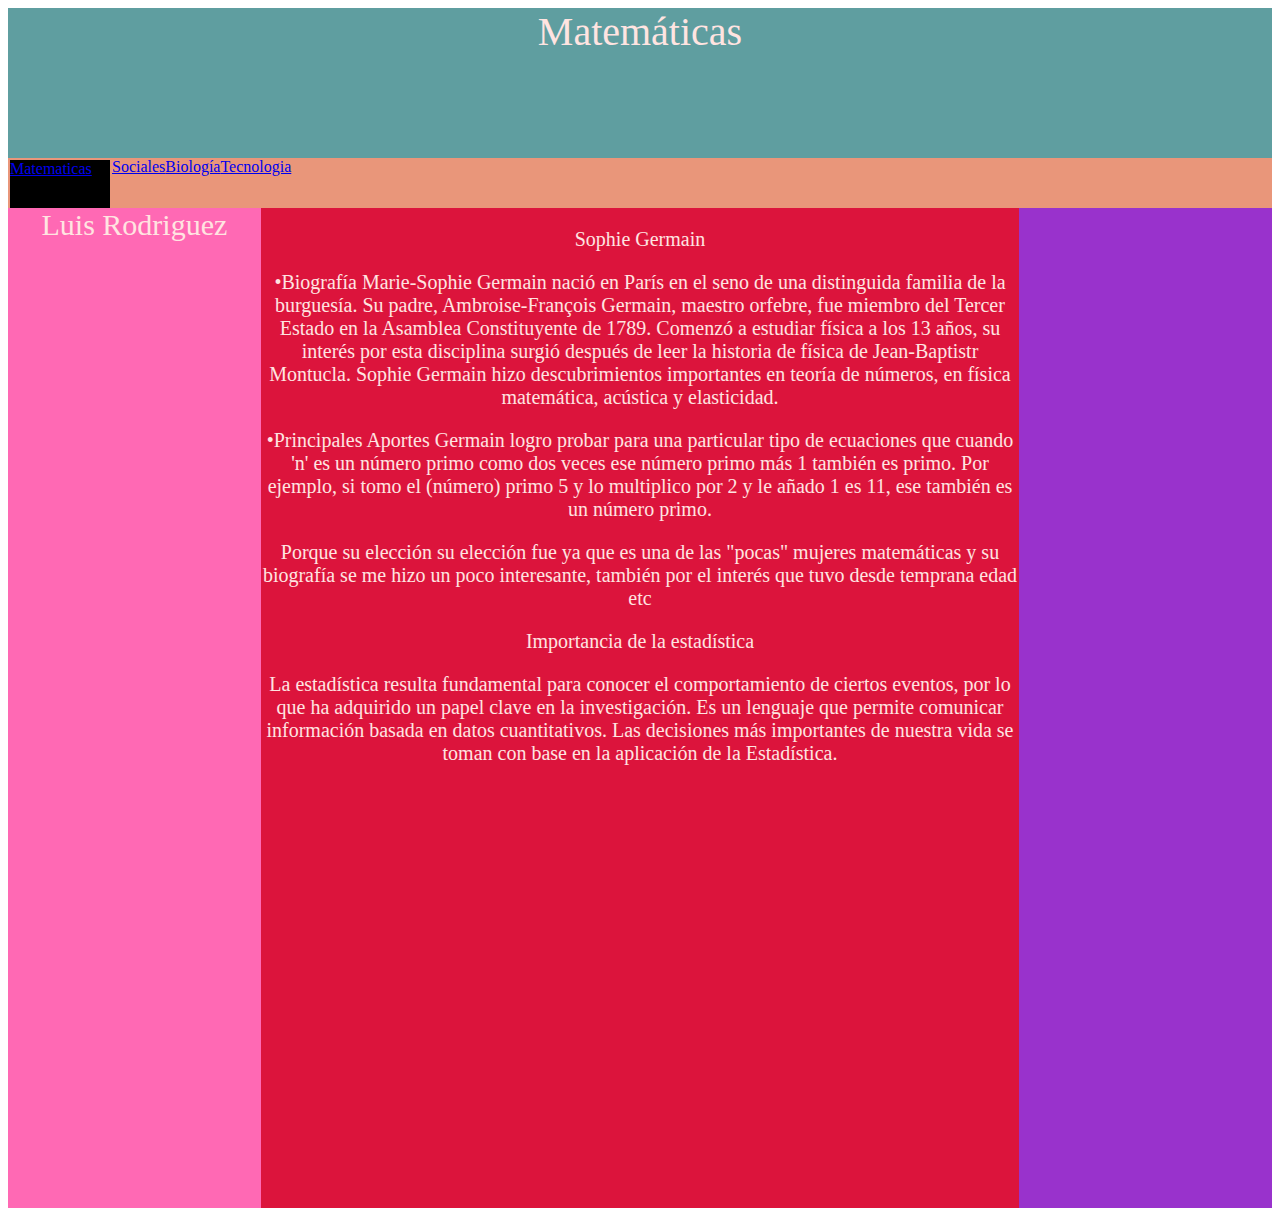
<file: index.html>
<!DOCTYPE html>
<html lang="en"><head>
    <meta charset="UTF-8">
    <meta http-equiv="X-UA-Compatible" content="IE=edge">
    <meta name="viewport" content="width=device-width, initial-scale=1.0">
    <title>Document</title>
    <link rel="stylesheet" href="temas.css">
</head>
<body>
    <div class="contenedor">
<div class="encabezado">

    Matemáticas
</div>
       
<div class="menu">
    <div class="Matematicas">

        <a href="index.html">Matematicas</a>
     </div>   
<div class="sociales">
<a href="Sociales.html">Sociales</a>

</div>
<div class="biologia"><a href="Biologia.html">Biología</a></div>
<div class="matematicas">
    <a href="Matematicas.html">Tecnologia</a>

</div>

</div>
<div class="contenedor2">
    <div class="izquierda">
        Luis Rodriguez
    </div>
<div class="centro">
<p>
    Sophie Germain
</p>
•Biografía Marie-Sophie Germain nació en París en el seno de una distinguida familia de la burguesía. Su padre, Ambroise-François Germain, maestro orfebre, fue miembro del Tercer Estado en la Asamblea Constituyente de 1789.

Comenzó a estudiar física a los 13 años, su interés por esta disciplina surgió después de leer la historia de física de Jean-Baptistr Montucla.

Sophie Germain hizo descubrimientos importantes en teoría de números, en física matemática, acústica y elasticidad.

 
<p>
•Principales Aportes Germain logro probar para una particular tipo de ecuaciones que cuando 'n' es un número primo como dos veces ese número primo más 1 también es primo.

Por ejemplo, si tomo el (número) primo 5 y lo multiplico por 2 y le añado 1 es 11, ese también es un número primo. 
</p>
 
<p>
Porque su elección  su elección fue ya que es una de las "pocas" mujeres matemáticas y su biografía se me hizo un poco interesante, también por el interés que tuvo desde temprana edad etc
</p><p>
Importancia de la estadística  
</p>
La estadística resulta fundamental para conocer el comportamiento de ciertos eventos, por lo que ha adquirido un papel clave en la investigación. Es un lenguaje que permite comunicar información basada en datos cuantitativos.
Las decisiones más importantes de nuestra vida se toman con base en la aplicación de la Estadística.
 
</div>
<div class="derecha"></div>
</div>

    </div>

</body></html>
</body></html>
</file>
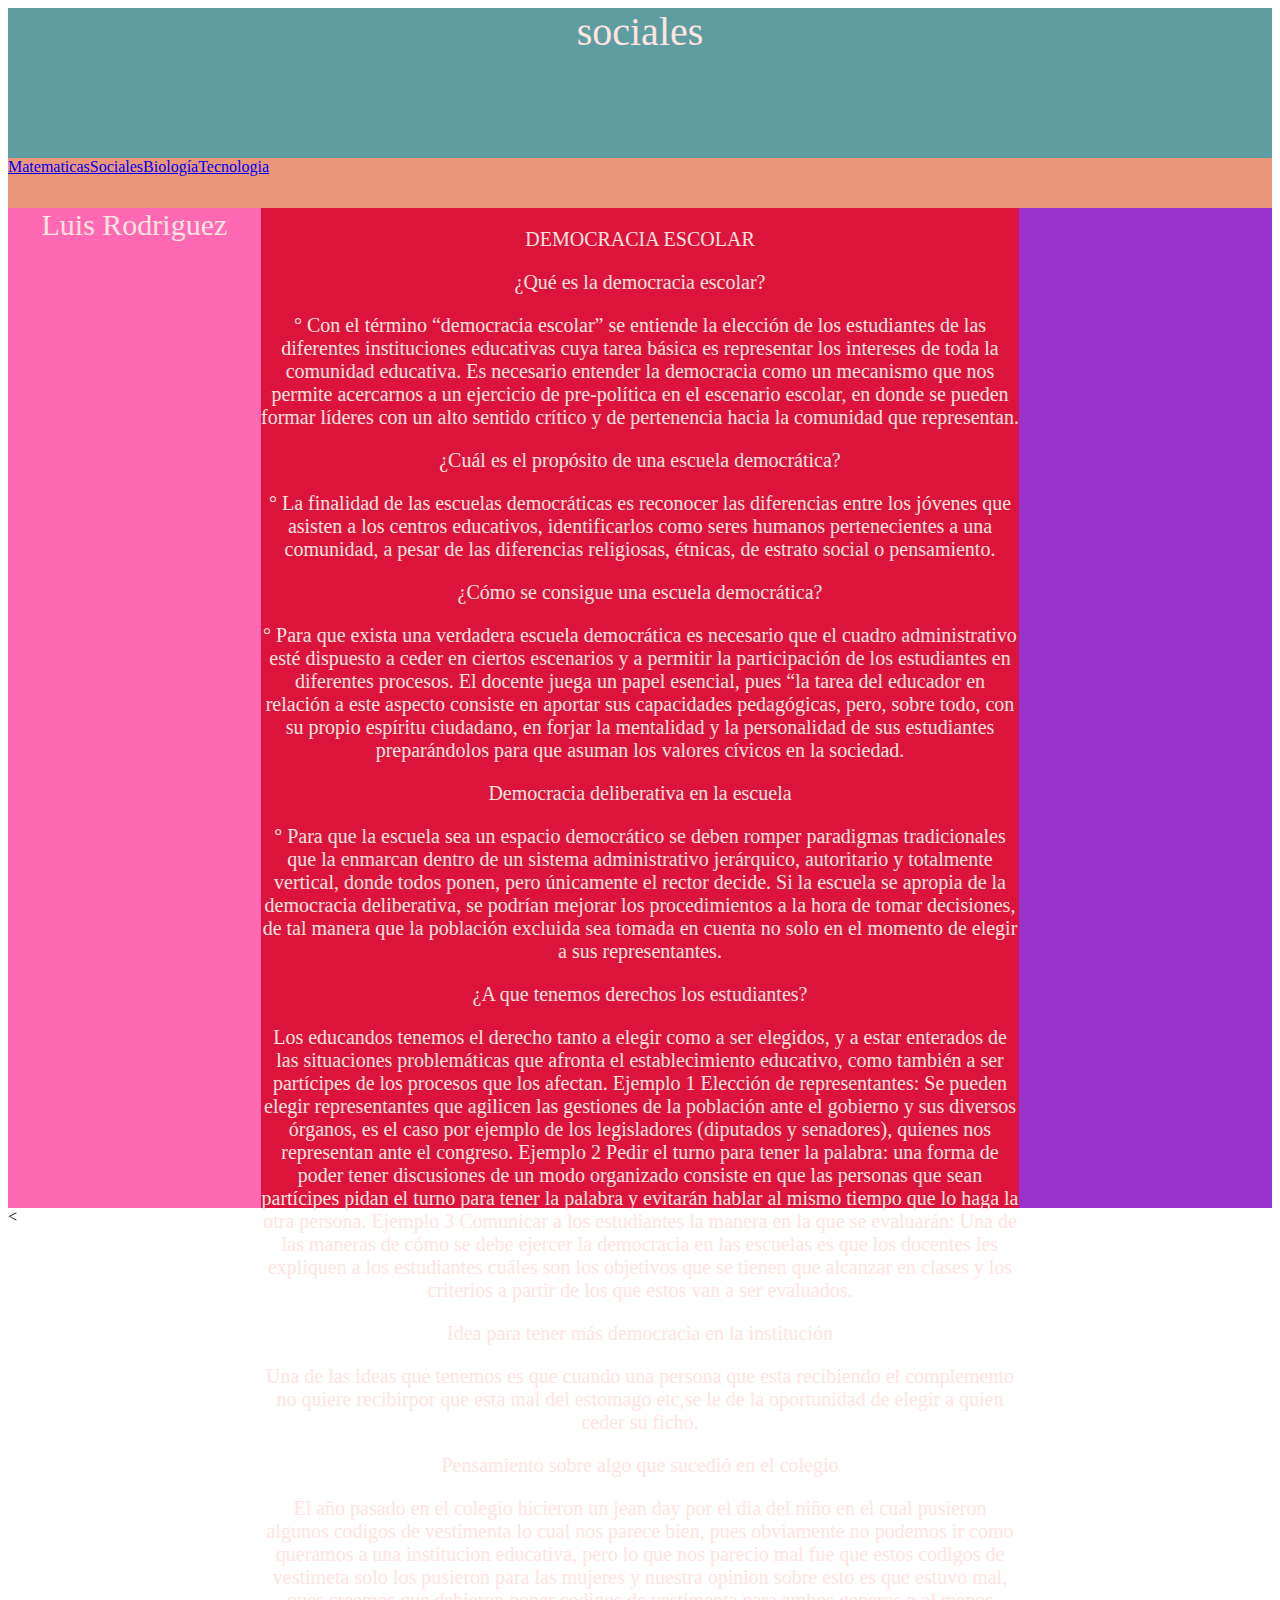
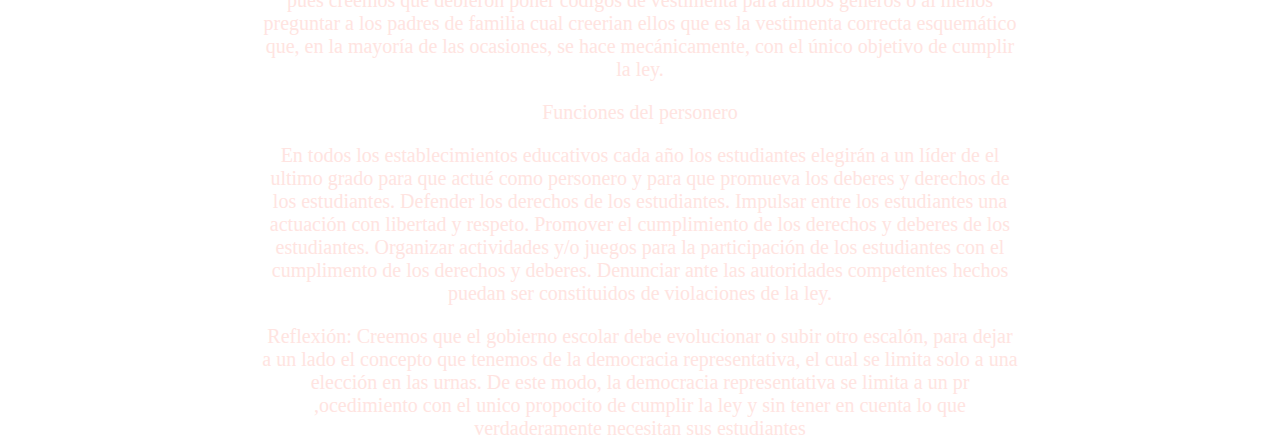
<file: Sociales.html>
<!DOCTYPE html>
<html lang="en"><head>
    <meta charset="UTF-8">
    <meta http-equiv="X-UA-Compatible" content="IE=edge">
    <meta name="viewport" content="width=device-width, initial-scale=1.0">
    <title>Document</title>
    <link rel="stylesheet" href="temas.css">
</head>
<body>
    <div class="contenedor">
<div class="encabezado">

    sociales
</div>
       
<div class="menu">
    <div class="tecnologia">

        <a href="index.html">Matematicas</a>
     </div>   
<div class="sociales">
<a href="Sociales.html">Sociales</a>

</div>
<div class="biologia"><a href="Biologia.html">Biología</a></div>
<div class="matematicas">
    <a href="Matematicas.html">Tecnologia</a>

</div>

</div>
<div class="contenedor2">
    <div class="izquierda">
        Luis Rodriguez
    </div>
<div class="centro">
    <p>
    DEMOCRACIA ESCOLAR
</p>

 
 
 
 
<p> 
¿Qué es la democracia escolar?
</p>
 
° Con el término “democracia escolar” se entiende la elección de los estudiantes de las diferentes instituciones educativas cuya tarea básica es representar los intereses de toda la comunidad educativa. Es necesario entender la democracia como un mecanismo que nos permite acercarnos a un ejercicio de pre-política en el escenario escolar, en donde se pueden formar líderes con un alto sentido crítico y de pertenencia hacia la comunidad que representan.
<p> 
¿Cuál es el propósito de una escuela democrática?
</p>
° La finalidad de las escuelas democráticas es reconocer las diferencias entre los jóvenes que asisten a los centros educativos, identificarlos como seres humanos pertenecientes a una comunidad, a pesar de las diferencias religiosas, étnicas, de estrato social o pensamiento.
         
<p> 
¿Cómo se consigue una escuela democrática?
</p>
° Para que exista una verdadera escuela democrática es necesario que el cuadro administrativo esté dispuesto a ceder en ciertos escenarios y a permitir la participación de los estudiantes en diferentes procesos.   El docente juega un papel esencial, pues “la tarea del educador en relación a este aspecto consiste en aportar sus capacidades pedagógicas, pero, sobre todo, con su propio espíritu ciudadano, en forjar la mentalidad y la personalidad de sus estudiantes preparándolos para que asuman los valores cívicos en la sociedad.
<p> 
                  Democracia deliberativa en la escuela
                </p>
° Para que la escuela sea un espacio democrático se deben romper paradigmas tradicionales que la enmarcan dentro de un sistema administrativo jerárquico, autoritario y totalmente vertical, donde todos ponen, pero únicamente el rector decide. Si la escuela se apropia de la democracia deliberativa, se podrían mejorar los procedimientos a la hora de tomar decisiones, de tal manera que la población excluida sea tomada en cuenta no solo en el momento de elegir a sus representantes.
 
 
<p> 
       ¿A que tenemos derechos los estudiantes?
    </p>
Los educandos tenemos el derecho tanto a elegir como a ser elegidos, y a estar enterados de las situaciones problemáticas que afronta el establecimiento educativo, como también a ser partícipes de los procesos que los afectan.
 
Ejemplo 1
Elección de representantes: Se pueden elegir representantes que agilicen las gestiones de la población ante el gobierno y sus diversos órganos, es el caso por ejemplo de los legisladores (diputados y senadores), quienes nos representan ante el congreso.
Ejemplo 2
Pedir el turno para tener la palabra: una forma de poder tener discusiones de un modo organizado consiste en que las personas que sean partícipes pidan el turno para tener la palabra y evitarán hablar al mismo tiempo que lo haga la otra persona.
Ejemplo 3
Comunicar a los estudiantes la manera en la que se evaluarán: Una de las maneras de cómo se debe ejercer la democracia en las escuelas es que los docentes les expliquen a los estudiantes cuáles son los objetivos que se tienen que alcanzar en clases y los criterios a partir de los que estos van a ser evaluados.
<p> 
Idea para tener más democracia en la institución
</p>
Una de las ideas que tenemos es que cuando una persona que esta recibiendo el complemento no quiere recibirpor que esta mal del estomago etc,se le de la oportunidad de elegir a quien ceder su ficho.
<p>
Pensamiento sobre algo que sucedió en el colegio
</p>
El año pasado en el colegio hicieron un jean day por el dia del niño en el cual pusieron algunos codigos de vestimenta lo cual nos parece bien, pues obviamente no podemos ir como queramos a una institucion educativa, pero lo que nos parecio mal fue que estos codigos de vestimeta solo los pusieron para las mujeres y nuestra opinion sobre esto es que estuvo mal, pues creemos que debieron poner codigos de vestimenta para ambos generos o al menos preguntar a los padres de familia cual creerian ellos que es la vestimenta correcta   esquemático que, en la mayoría de las ocasiones, se hace mecánicamente, con el único objetivo de cumplir la ley.
 
 
<p>
          Funciones del personero
        </p>  
En todos los establecimientos educativos cada año los estudiantes elegirán a un líder de el ultimo grado para que actué como personero y para que promueva los deberes y derechos de los estudiantes.
Defender los derechos de los estudiantes.
Impulsar entre los estudiantes una actuación con libertad y respeto.
Promover el cumplimiento de los derechos y deberes de los estudiantes.
Organizar actividades y/o juegos para la participación de los estudiantes con el cumplimento de los derechos y deberes.
Denunciar ante las autoridades competentes hechos puedan ser constituidos de violaciones de la ley.
<p>
Reflexión:  Creemos que el gobierno escolar debe evolucionar o subir otro escalón, para dejar a un lado el concepto que tenemos de la democracia representativa, el cual se limita solo a una elección en las urnas. De este modo, la democracia representativa se limita a un pr   ,ocedimiento con el unico propocito de cumplir la ley y sin tener en cuenta lo que verdaderamente necesitan sus estudiantes
</p>
</div>
<div class="derecha"></div>
</div>

    &lt;

</div></body></html>
</file>
<file: temas.css>
.contenedor {
    width: 100%;
    height: 1500px;
    background-color: aquamarine;
}
body {
    display: block;
    margin: 8px;
}
head {
    display: none;
}
.encabezado {
    width: 100%;
    height: 150px;
    background-color: darkblue;
    font-size: 40px;
    font-family: fantasy;
    background-color: cadetblue;
    color: mistyrose;
    text-align: center;
}
.menu {
    width: 100%;
    height: 50px;
    background-color: darksalmon;
    display: flex;
}
.Tecnologia {
    width: 100px;
    height: 48px;
    background-color: black;
    color: mistyrose;
    margin: 2px;
}
.Sociales {
    width: 100px;
    height: 48px;
    background-color: black;
    color: mistyrose;
    margin: 2px;
}
.Matematicas {
    width: 100px;
    height: 48px;
    background-color: black;
    color: mistyrose;
    margin: 2px;
}
.Biologia {
    width: 100px;
    height: 48px;
    background-color: black;
    color: mistyrose;
    margin: 2px;
}
.menu {
    width: 100%;
    height: 50px;
    background-color: darksalmon;
    display: flex;
}
.contenedor2 {
    width: 100%;
    height: 1000px;
    background-color: rgb(139, 25, 96);
    display: flex;
}
.izquierda {
    width: 20%;
    height: 1000px;
    background-color: hotpink;
    text-align: center;
    color: mistyrose;
    font-size: 30px;
}
.centro {
    width: 60%;
    font-size: 20px;
    font-family: Georgia, 'Times New Roman', Times, serif;
    color: mistyrose;
    text-align: center;
    height: 1000px;
    background-color: crimson;
}
.derecha {
    width: 20%;
    height: 1000px;
    background-color: darkorchid;
}
.contenedor2 {
    width: 100%;
    height: 1000px;
    background-color: forestgreen;
    display: flex;
}
.contenedor {
    width: 100%;
    height: 1200px;
    background-color: aquamarine;
}
body {
    display: block;
    margin: 8px;
}
</file>
